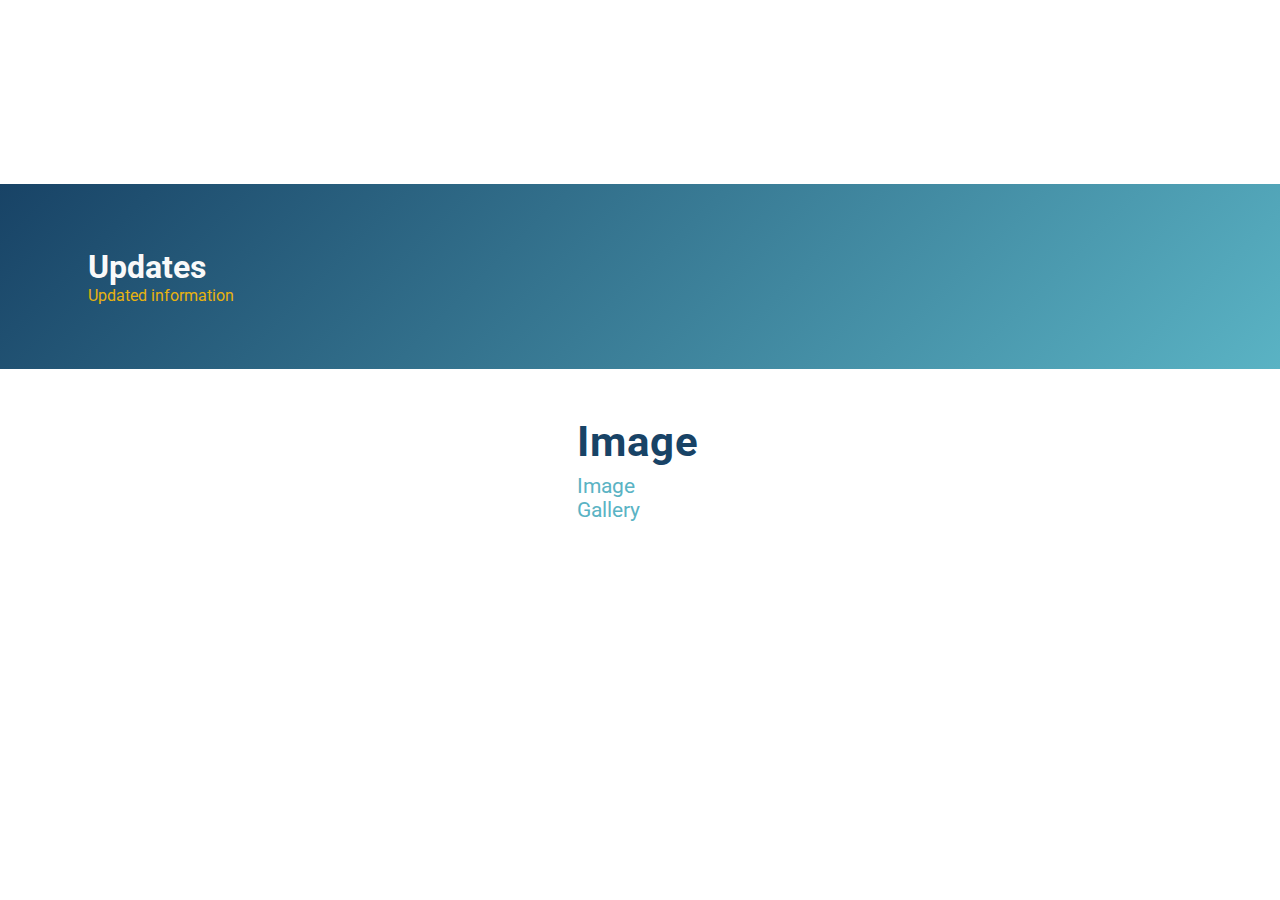
<file: Bond2018_Details/index.html>
<!DOCTYPE html>
<html lang="en">
<head>
    <meta charset="UTF-8">
    <meta http-equiv="X-UA-Compatible" content="IE=edge">
    <meta name="viewport" content="width=device-width, initial-scale=1.0">
    <title>Bond 2018 Details Page</title>

    <link rel="stylesheet" href="./styles.css">
</head>
<body>
    <div id="app" class="container">
        <div class="containerApp">
        <div id="app" class="container">
        <div class="container__top" id="container__top"></div>
        <!-- Middle UPDATE Container -->
        <div class="container__middle" id="container__middle">
        <div class="top__title_middle middle-title">
        <h1>Updates</h1>
        <p> <em class="fa fa-pencil-square" aria-hidden="true"></em> Updated
        information
        </p>
        </div>
        </div>
        <!-- Bottom img Container -->
        <div class="container__bottom">
        <div class="top__title">
        <h1>Image</h1>
        <p> <em class="fa fa-picture-o" aria-hidden="true"></em>Image Gallery
        </p>
        </div>
        <div>
        <div class="container-bottom">
        <ul class="hideMobile" id="container__bottom"></ul>
            </div>
            </div>
            </div>
            </div>
            </div>
    </div>

    <script src="./app.js"></script>
</body>
</html>
</file>
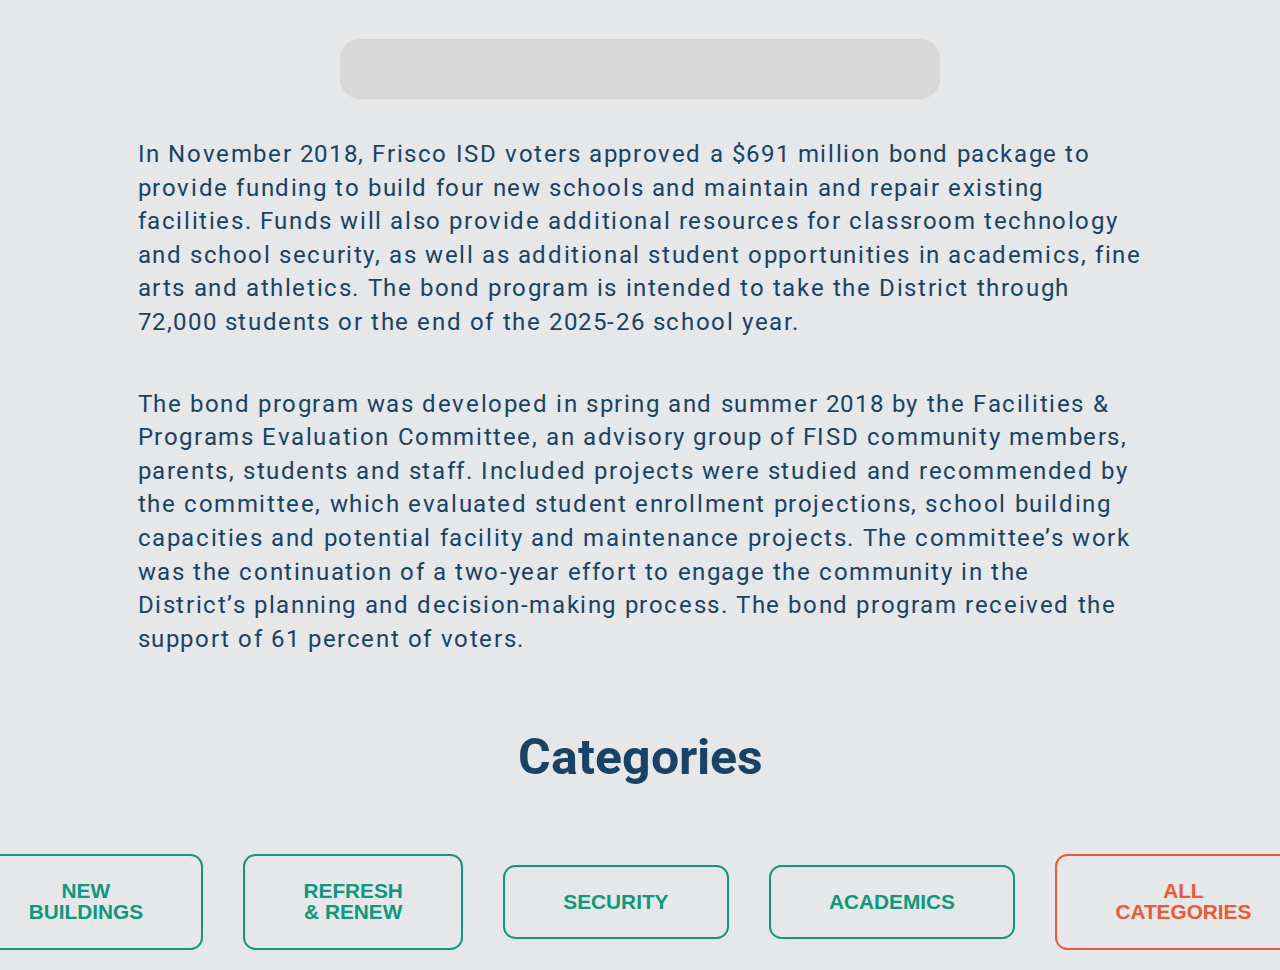
<file: Bond2018_HomePage/index.html>
<!DOCTYPE html>
<html lang="en">
  <head>
    <meta charset="UTF-8" />
    <meta http-equiv="X-UA-Compatible" content="IE=edge" />
    <meta name="viewport" content="width=device-width, initial-scale=1.0" />
    <title>Bond 2018 Home Page</title>

    <link rel="stylesheet" href="./styles.css" />
  </head>
  <body>
    <div id="app">
      <div class="description__container">
        <div class="description__progress-bar" id="progressBar__container">
          <div
            id="progressBar"
            class="progress-bar__completed"
            data-completion="90"
          >
            <span id="percentage_completion"> </span>
          </div>
        </div>
        <div class="description__text">
          <p>
            In November 2018, Frisco ISD voters approved a $691 million bond
            package to provide funding to build four new schools and maintain
            and repair existing facilities. Funds will also provide additional
            resources for classroom technology and school security, as well as
            additional student opportunities in academics, fine arts and
            athletics. The bond program is intended to take the District through
            72,000 students or the end of the 2025-26 school year.
          </p>
          <p>
            The bond program was developed in spring and summer 2018 by the
            Facilities &amp; Programs Evaluation Committee, an advisory group of
            FISD community members, parents, students and staff. Included
            projects were studied and recommended by the committee, which
            evaluated student enrollment projections, school building capacities
            and potential facility and maintenance projects. The
            committee&rsquo;s work was the continuation of a two-year effort to
            engage the community in the District&rsquo;s planning and
            decision-making process. The bond program received the support of 61
            percent of voters.
          </p>
        </div>
      </div>
      <div class="button__container">
        <div class="categories__title">
          <h2>Categories</h2>
        </div>
        <div class="button__holder">
          <button type="button" class="button-style">New Buildings</button>
          <button type="button" class="button-style">
            REFRESH &amp; RENEW
          </button>
          <button type="button" class="button-style">SECURITY</button>
          <button type="button" class="button-style">ACADEMICS</button>
          <button type="button" class="button-style all-background">
            All Categories
          </button>
        </div>
      </div>
    </div>
    <script src="./app.home.js"></script>
  </body>
</html>
</file>
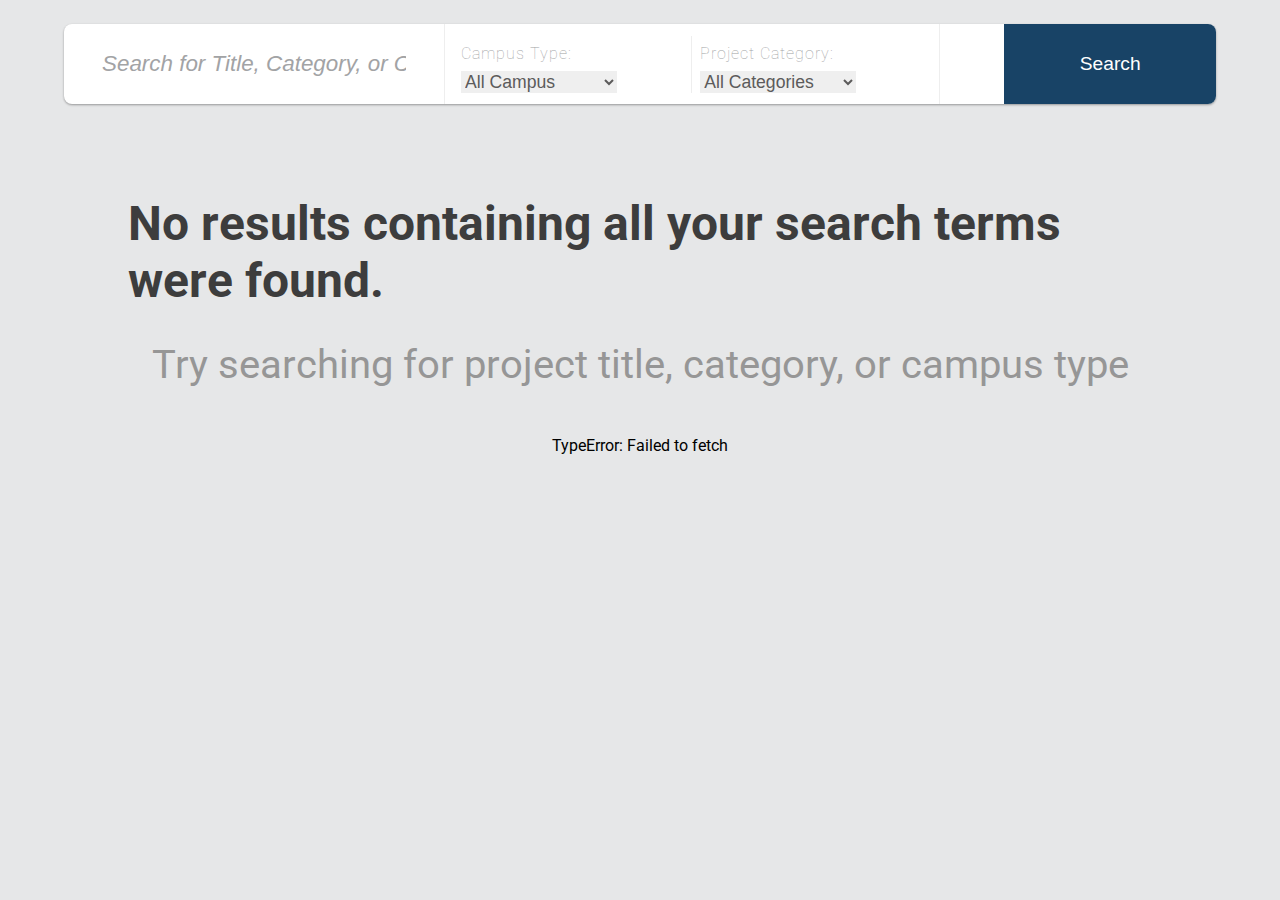
<file: Bond2018_Search/index.html>
<!DOCTYPE html>
<html lang="en">
  <head>
    <meta charset="UTF-8" />
    <meta http-equiv="X-UA-Compatible" content="IE=edge" />
    <meta name="viewport" content="width=device-width, initial-scale=1.0" />
    <title>Bond 2018 Search</title>
    <link rel="stylesheet" href="./styles.css" />
  </head>

  <body>
    <div id="app" class="container">
      <div class="search-form">
        <div
          class="search-container"
          title="Search for Title, Category, or Campus Type"
        >
          <input
            type="text"
            class="search"
            placeholder="Search for Title, Category, or Campus Type"
          />
        </div>
        <div class="dropdown-container">
          <div class="dropdown-item" title="Search for Campus Type">
            <label class="dataType-title" for="dataType">Campus Type:</label>
            <select id="dataType" name="cards">
              <option value="selectAll">All Campus</option>
              <option value="highSchool">High School</option>
              <option value="elementarySchool">Elementary School</option>
              <option value="middleSchool">Middle School</option>
              <option value="other">Other</option>
            </select>
          </div>
          <div class="dropdown-item" title="Search for Project Category">
            <label class="dataType-title" for="dataType"
              >Project Category:</label
            >
            <select id="projectCategory" name="cards">
              <option value="selectAll">All Categories</option>
              <option value="newBuildings">New Buildings</option>
              <option value="athletics">Athletics</option>
              <option value="fineArts">Fine Arts</option>
              <option value="transportation">Transportation</option>
              <option value="repairMaintenance">
                Repair &amp; Maintenance
              </option>
              <option value="refreshRenew">Refresh/Renew</option>
              <option value="playground">Playground</option>
              <option value="FF&amp;E">FF&amp;E</option>
              <option value="security">Security</option>
              <option value="technology">Technology</option>
              <option value="other">Other</option>
            </select>
          </div>
        </div>
        <div class="more__info-plus">
          <button
            type="button"
            id="btn-plus"
            title="More filter options"
            class="btn-plus"
          >
            <em class="fa fa-th"></em>
          </button>
        </div>
        <div class="btn-container">
          <input
            title="Search for bond information"
            id="btn-form"
            type="button"
            value="Search"
          />
        </div>
      </div>
      <div class="btn-more">
        <span id="arrow" class="arrow"></span>
        <div id="filtersToShow" class="more__info-btns">
          <button type="button" id="btn-budget" class="btn-filters">
            <em class="fa fa-usd"></em>
            <p>Budget Lowest to Highest</p>
          </button>
          <button type="button" id="btn-category" class="btn-filters">
            <em class="fa fa-briefcase"></em>
            <p>Category Ascend to Descend</p>
          </button>
          <button type="button" id="btn-school" class="btn-filters">
            <em class="fa fa-graduation-cap"></em>
            <p>School Ascend to Descend</p>
          </button>
          <button type="button" id="btn-project" class="btn-filters">
            <em class="fa fa-edit"></em>
            <p>Project Ascend to Descend</p>
          </button>
          <button type="button" id="btn-date" class="btn-filters">
            <em class="fa fa-calendar-check-o"></em>
            <p>Date Newest to Oldest</p>
          </button>
          <button type="button" id="btn-completion" class="btn-filters">
            <em class="fa fa-tasks" aria-hidden="true"></em>
            <p>Completion Ascend to Descend</p>
          </button>
        </div>
      </div>
      <div class="cards-container"></div>
    </div>
    <script src="./app.js"></script>
  </body>
</html>
</file>
<file: Bond2018_Details/styles.css>
@import url("https://fonts.googleapis.com/css2?family=Roboto&display=swap");

:root {
  --FISD-dark-blue: #184366;
  --FISD-light-blue: #5ab3c4;
  --FISD-yellow: #e8b20f;
  --FISD-light-green: #0e987d;
  --FISD-light-orange: #e95b37;
}

*,
*::before,
*::after {
  margin: 0;
  padding: 0;
  box-sizing: border-box;
}

body {
  width: 100vw;
  display: flex;
  flex-direction: column;
  justify-content: space-around;
  align-items: center;
  overflow-x: hidden;
  font-family: "Roboto", sans-serif !important;
  background-color: #ffffff;
}

#app {
  display: flex;
  flex-direction: column;
  justify-content: flex-start;
  align-items: center;
  width: 90%;
  min-height: 40vh;
  margin-top: 1.5rem;
  font-family: "Roboto", sans-serif !important;
}

.containerApp {
  width: 90%;
  display: flex;
  flex-direction: column;
  justify-content: space-around;
  align-items: center;
  padding: 1rem 0;
}

/*
=======================================
==>        Top Information
=======================================
*/

.container__top {
  width: 100%;
  display: flex;
  flex-direction: column;
  justify-content: center;
  align-items: center;
  background-color: transparent;
  margin-bottom: 2.5rem;
  padding: 2.5rem 1.5rem;
}

.top__info-isComplete {
  width: 100%;
  display: flex;
  justify-content: space-between;
  align-items: flex-start;
  margin: 1rem 0;
  padding: 0.5rem;
}

.top__title,
.isComplete {
  width: 60%;
  display: flex;
  flex-direction: column;
  align-items: flex-start;
  justify-content: center;
  margin: 1rem 0;
  padding: 0.5rem;
}

.top__title_middle {
  width: 100%;
  display: flex;
  flex-direction: column;
  align-items: flex-start;
  justify-content: center;
  margin: 1rem 0;
  padding: 0.5rem;
}
.isComplete {
  position: relative;
  width: 15%;
}

.isComplete__label {
  position: absolute;
  z-index: 100;
  width: 12.5rem;
  height: 3.5rem;
  top: 0;
  right: 0;
  background-color: var(--FISD-light-orange);
  color: #e6e7e8;
  font-weight: bolder;
  font-size: 1.5rem;
  letter-spacing: 3px;
  text-transform: uppercase;
  padding: 0.7rem 1rem;
  border-radius: 0.5rem;
  box-shadow: 0 1px 3px rgba(0, 0, 0, 0.12), 0 1px 2px rgba(0, 0, 0, 0.24);
}

.top__title h1 {
  font-size: 2.6rem;
  color: var(--FISD-dark-blue);
  letter-spacing: 1px;
  padding-bottom: 0.5rem;
  font-family: "Roboto", sans-serif !important;
}

.top__title p,
.top__title em {
  color: var(--FISD-light-blue) !important;
  font-size: 1.3rem !important;
}

.top__title em {
  color: var(--FISD-light-orange) !important;
  color: #e95b37 !important;
}

.top__img {
  height: 40rem;
  overflow: hidden;
  box-shadow: 0 14px 24px rgba(0, 0, 0, 0.25), 0 10px 10px rgba(0, 0, 0, 0.22);
  border-radius: 0.5rem;
}
.top__img img {
  width: 100%;
  object-fit: none;
  object-position: right;
}
.top__info {
  width: 100%;
  display: flex;
  flex-wrap: wrap;
  justify-content: space-around;
  align-items: flex-start;
  margin: 1rem 0;
  padding: 1.5rem;
  border-radius: 0.25rem;
}

.top__info-extra {
  display: flex;
  flex-direction: column;
  justify-content: space-between;
  align-items: center;
  padding: 1rem 0.7rem;
}

.info-extra__icon,
.info-extra__title {
  padding: 0.5rem 0.25rem;
}

.top__info-extra div p {
  color: var(--FISD-light-blue);
  font-size: 1.5rem;
  margin: 0.5rem 0;
  font-family: "Roboto", sans-serif !important;
}

.info-extra__title {
  display: flex;
  flex-direction: column;
  justify-content: center;
  align-items: center;
}

.info-extra__icon em {
  font-size: 4rem;
  color: var(--FISD-light-blue);
}

.top__info-extra div span {
  font-size: 2rem;
  letter-spacing: 1px;
  color: var(--FISD-dark-blue);
}

.percentage {
  width: 100%;
  text-align: center;
  background-color: transparent;
  color: var(--FISD-light-blue) !important;
  border-radius: 0.25rem;
}

.top__description {
  width: 90%;
}

.top__description p {
  padding: 1.5rem 1rem;
  color: var(--FISD-dark-blue);
  font-size: 2.2rem !important;
  letter-spacing: 0.1rem;
  text-align: left;
}

/*
=======================================
==>        UPDATE Section
=======================================
*/

.container__middle {
  width: 100vw;
  display: flex;
  flex-wrap: wrap;
  align-items: center;
  justify-content: space-around;
  margin-bottom: 1.5rem;
  padding: 2.5rem 5rem;
  background-color: #184366;
  background-image: linear-gradient(135deg, #184366 0%, #5ab3c4 100%);
  overflow: hidden;
}

.middle-title h1 {
  color: #f9f9f9 !important;
}
.middle-title p {
  color: var(--FISD-yellow) !important;
  color: #e8b20f !important;
}
.middle-title em {
  color: var(--FISD-light-blue) !important;
  color: #78d3c1 !important;
}

.middle__news {
  width: 31.5rem;
  height: 38.5rem;
  border-radius: 0.25rem;
  box-shadow: 0px 15px 10px -15px #111;
  background-color: #ffffff;
  margin-bottom: 1rem;
  margin: 1rem 0.9rem;
}

.news__top {
  width: 100%;
}

.middle__news .news__top img {
  width: 100%;
  border-top-left-radius: 0.25rem;
  border-top-right-radius: 0.25rem;
  border-bottom: 5px solid var(--FISD-light-orange);
}

.news__bottom {
  width: 100%;
  padding: 1rem 0.5rem;
}

.bottom__title h2 {
  color: var(--FISD-dark-blue);
  letter-spacing: 1px;
  padding: 1rem 0;
  font-size: 1.8rem !important;
  font-family: "Roboto", sans-serif !important;
}

.bottom__description p {
  color: var(--FISD-dark-blue);
  line-height: 1.5rem;
  font-size: 1.2rem;
  font-family: "Roboto", sans-serif !important;
}

/*
=======================================
==>     Project Image gallery  
=======================================
*/

.container-bottom {
  width: 100%;
  background-color: transparent;
  border-radius: 0.5rem;
  padding: 2.5rem 1.5rem;
}

.showMobile {
  display: none;
}

ul {
  display: flex;
  flex-wrap: wrap;
}

li {
  height: 40vh;
  flex-grow: 1;
  list-style: none;
}

li:last-child {
  flex-grow: 10;
}

img {
  max-height: 100%;
  min-width: 100%;
  object-fit: cover;
  vertical-align: bottom;
}

@media (max-aspect-ratio: 1/1) {
  li {
    height: 30vh;
  }
}

@media (max-height: 580px) {
  li {
    height: 80vh;
  }
}

/*
=======================================
==>           Mobile 
=======================================
*/

@media (max-aspect-ratio: 1/1) and (max-width: 580px) {
  .containerApp {
    width: 100%;
  }

  .container__middle {
    align-items: center;
    justify-content: center;
  }

  .top__title {
    flex-direction: row;
    flex-wrap: wrap;
    align-items: center;
    justify-content: center;
    margin: 0;
    padding: 0.5rem;
  }

  .top__title h1 {
    width: 100%;
    font-size: 2rem;
    padding-bottom: 0.3rem;
  }

  .top__title p {
    width: 100%;
    color: var(--FISD-light-blue);
    font-size: 0.9rem;
  }

  .top__title i {
    margin-bottom: 0.5rem;
  }

  .percentage {
    width: 70%;
  }

  .top__info {
    margin: 3rem 0;
    padding: 0;
  }

  .top__info-extra {
    width: 45%;
    margin: 0.5rem 0;
  }

  .top__img {
    height: auto;
    overflow: hidden;
  }
  .top__img img {
    width: 100%;
    object-fit: contain;
  }

  .middle__news {
    width: 95%;
    margin: 1.5rem 0;
  }

  .hideMobile {
    display: none;
  }

  .showMobile {
    display: flex;
  }

  .swiper-container {
    width: 100%;
    height: 200px;
  }
}
</file>
<file: Bond2018_HomePage/styles.css>
@import url("https://fonts.googleapis.com/css2?family=Roboto&display=swap");

:root {
  --FISD-dark-blue: #184366;
  --FISD-light-blue: #5ab3c4;
  --FISD-yellow: #e8b20f;
  --FISD-light-green: #0e987d;
  --FISD-light-orange: #e95b37;
}

*,
*::after,
*::before {
  box-sizing: border-box;
  margin: 0;
  padding: 0;
}

body {
  width: 100vw;
  background-color: #e6e7e8;
  display: flex;
  flex-direction: column;
  justify-content: center;
  align-items: center;
  font-family: "Roboto", sans-serif;
}

h1,
h2 {
  margin: 3rem 0;
  font-size: 3rem;
  color: var(--FISD-dark-blue);
}
h2 {
  font-size: 2.8rem;
}

h1,
h2,
p,
span {
  font-family: "Roboto", sans-serif;
}

#app {
  display: flex;
  flex-direction: column;
  justify-content: flex-start;
  align-items: center;
  width: 90%;
  min-height: 40vh;
  margin-top: 1.5rem;
}

header {
  display: flex;
  flex-direction: column;
  justify-content: center;
  align-items: center;
  width: 90%;
}

.top__img {
  height: 40rem;
  overflow: hidden;
  box-shadow: 0 14px 24px rgba(0, 0, 0, 0.25), 0 10px 10px rgba(0, 0, 0, 0.22);
  border-radius: 0.5rem;
}
.top__img img {
  width: 100%;
  object-fit: none;
  object-position: right;
}
img {
  max-height: 100%;
  object-fit: scale-down;
  vertical-align: bottom;
}

.description__container {
  width: 100%;
  display: flex;
  flex-direction: column;
  justify-content: center;
  align-items: center;
}

.description__progress-bar {
  background-color: #d8d8d8;
  border-radius: 20px;
  position: relative;
  margin: 15px 0;
  height: 60px;
  width: 600px;
}

.progress-bar__completed {
  background-color: #184366;
  background-image: linear-gradient(43deg, #184366 10%, #5ab3c4 90%);
  box-shadow: 0 3px 3px -5px var(--FISD-light-blue),
    0 2px 5px var(--FISD-light-blue);
  border-radius: 20px;
  color: #fff;
  display: flex;
  align-items: center;
  justify-content: center;
  height: 100%;
  width: 0;
  opacity: 0;
  transition: 1s ease 0.3s;
}
.progress-bar__completed span {
  color: #fff;
  font-size: 2rem;
}

.description__text {
  width: 90%;
}
.description__text p {
  padding: 1.5rem 1rem;
  color: var(--FISD-dark-blue);
  font-size: 1.5rem !important;
  letter-spacing: 0.1rem;
  text-align: left;
  line-height: 2.1rem;
}

/*.btn*/
.button__container,
.button__holder {
  width: 100%;
  display: flex;
  flex-direction: column;
  justify-content: center;
  align-items: center;
}
.categories__title h2 {
  font-size: 3.1rem !important;
}
.button__holder {
  flex-direction: row;
}

.button-style {
  box-sizing: border-box;
  appearance: none;
  background-color: transparent;
  border: 2px solid var(--FISD-light-green);
  border-radius: 0.6em;
  color: var(--FISD-light-green);
  cursor: pointer;
  display: flex;
  align-self: center;
  font-size: 1.3rem;
  font-weight: 400;
  line-height: 1;
  margin: 20px;
  padding: 1.2em 2.8em;
  text-decoration: none;
  text-align: center;
  text-transform: uppercase;
  font-weight: 700;
  transition: ease-in-out 0.2s;
}

.button-style:hover,
.button-style:focus {
  color: #fff;
  outline: 0;
  background-color: var(--FISD-light-green);
}

.all-background {
  color: var(--FISD-light-orange);
  border: 2px solid var(--FISD-light-orange);
}

.all-background:hover,
.all-background:focus {
  color: #fff;
  outline: 0;
  background-color: var(--FISD-light-orange);
}

@media screen and (max-width: 787px) {
  body {
    background-color: #dfdfdf !important;
  }

  #app {
    width: 99%;
  }
}

@media (max-height: 580px) {
}
</file>
<file: Bond2018_Search/styles.css>
@import url("https://fonts.googleapis.com/css2?family=Roboto&display=swap");

:root {
  --FISD-dark-blue: #184366;
  --FISD-light-blue: #5ab3c4;
  --FISD-yellow: #e8b20f;
  --FISD-light-green: #0e987d;
  --FISD-light-orange: #e95b37;
}

*,
*::after,
*::before {
  box-sizing: border-box;
  margin: 0;
  padding: 0;
}

body {
  width: 100vw;
  background-color: #e6e7e8;
  display: flex;
  flex-direction: column;
  justify-content: center;
  align-items: center;
  font-family: "Roboto", sans-serif;
}

h1 {
  margin: 3rem 0;
  font-family: "Cutive Mono", monospace;
  font-size: 3rem;
  color: var(--FISD-dark-blue);
}

#app {
  display: flex;
  flex-direction: column;
  justify-content: flex-start;
  align-items: center;
  width: 90%;
  min-height: 40vh;
  margin-top: 1.5rem;
}


/*
=========================================
==>            Search Form
=========================================
*/

.search-form {
  display: flex;
  justify-content: flex-start;
  width: 100%;
  height: 5rem;
  background: #ffffff;
  border-radius: 0.5rem;
  box-shadow: 0 1px 3px rgba(0, 0, 0, 0.12), 0 1px 2px rgba(0, 0, 0, 0.24);
}

.search-container,
.btn-container {
  display: flex;
  align-items: center;
  justify-content: center;
  width: 25%;
  height: 100%;
}

.search-container {
  width: 45%;
  border: none;
  border-right: 1px solid #eeeeee;
}

.search-container input {
  width: 80%;
  border: none;
  font-size: 1.4rem;
  padding: 1rem 0;
  color: #5c5b5b;
}

.search-container input:focus {
  outline: none !important;
  border: 2px solid var(--FISD-dark-blue);
  border-radius: 0.5rem;
  padding: 0.5rem;
  box-shadow: 0 0 10px #969696;
}

.search-container input::selection {
  background-color: var(--FISD-light-blue);
  color: #ffffff;
}

.search-container input::placeholder {
  color: #a2a3a5;
  font-style: italic;
  font-size: 1.4rem;
}
select option {
  margin: 40px;
  background: var(--FISD-dark-blue);
  color: #ffffff;
  text-shadow: 0 1px 0 rgba(0, 0, 0, 0.4);
}

.dropdown-container {
  width: 58% !important;
  border: none;
  border-right: 1px solid #eeeeee;
  display: flex;
  align-items: center;
  justify-content: center;
  padding: 1rem 0.5rem;
  color: #a2a3a5;
}

.dropdown-item {
  display: flex;
  flex-direction: column;
  width: 50%;
  padding: 0 0.5rem;
  flex-grow: 1;
}

.dropdown-item:nth-child(1) {
  border-right: 1px solid #eeeeee;
}

.dataType-title {
  font-size: 1rem;
  font-weight: lighter;
  letter-spacing: 1px;
  padding: 0.5rem 0;
}

.notFound {
  width: 100%;
  padding: 2.5rem 0.5rem;
  display: flex;
  flex-direction: column;
  justify-content: center;
  align-items: center;
}

.notFound__text {
  display: flex;
  flex-direction: column;
  justify-content: center;
  align-items: center;
  width: 100%;
}

.notFound__text {
  width: 100%;
}

.notFound__text h3 {
  color: #3d3d3d;
  font-size: 3rem;
  margin-bottom: 1rem;
  padding: 0.5rem;
}

.notFound__text p {
  color: #969696;
  font-size: 2.5rem;
  padding: 0.5rem;
}

.notFound__text span {
  color: var(--FISD-dark-blue);
  font-size: 2.5rem;
  font-weight: bold;
}


/*
=========================================
==>       More Info Grid btn 
=========================================
*/


.more__info-plus {
  display: flex;
  justify-content: flex-end;
  padding: 0.5rem 1rem;
}

.more__info-plus .btn-plus {
  cursor: pointer;
  padding: 0.5rem 1rem;
}

#dataType,
#projectCategory {
  width: 70%;
  border: none;
  color: #5c5b5b;
  font-size: 1.1rem;
  cursor: pointer;
}

.btn-container input[type="button"] {
  border: none;
  width: 100%;
  height: 100%;
  cursor: pointer;
  color: #ffffff;
  font-size: 1.2rem;
  background-color: var(--FISD-dark-blue);
  border-top-right-radius: 0.5rem;
  border-bottom-right-radius: 0.5rem;
  transition: ease-in-out 0.25s;
}
.btn-container input[type="button"]:hover {
  opacity: 0.9;
}


/*
=========================================
==>          More Buttons  
=========================================
*/


.btn-more {
  width: 100%;
  display: flex;
  flex-direction: column;
  justify-content: center;
  align-items: center;
  position: relative;
  margin-top: 1.2rem;
  background-color: #ffffff;
  border-radius: 0.5rem;
  z-index: 11;
  box-shadow: 0 14px 28px rgba(0, 0, 0, 0.25), 0 10px 10px rgba(0, 0, 0, 0.22);
}

.arrow {
  width: 0;
  height: 0;
  border-left: 20px solid transparent;
  border-right: 20px solid transparent;
  border-bottom: 20px solid #ffffff;
  position: absolute;
  top: -30%;
  left: 76.5%;
  margin: 0.5rem;
  z-index: -1;
  display: none;
}

.btn-plus {
  border: none;
  background: transparent;
  font-size: 2rem;
  color: #92979b;
}

.more__info-btns {
  width: 100%;
  padding: 1.5rem 0.5rem;
  display: flex;
  justify-content: space-around;
  display: none;
}

.btn-filters {
  cursor: pointer;
  border: none;
  background-color: transparent;
  color: #a2a3a5;
  font-size: 1.5rem;
}

.btn-filters p {
  color: var(--FISD-dark-blue);
  font-size: 1rem;
}

.btn-filters:hover {
  cursor: pointer;
  border: none;
  background-color: transparent;
  color: var(--FISD-light-blue);
  font-size: 1.5rem;
}

/*
=========================================
==>          Cards Sections  
=========================================
*/

.cards-container {
  margin-top: 1rem;
  width: 100%;
  display: flex;
  justify-content: space-around;
  align-items: flex-start;
  flex-wrap: wrap;
  padding: 0.5rem 3rem;
}

.searched-items {
  width: 33rem;
  height: 53rem;
  margin: 1.8rem;
  display: flex;
  flex-direction: column;
  align-items: space-between;
  justify-content: space-between;
  background-color: #ffffff;
  border-radius: 0.5rem;
  box-shadow: 0 1px 3px rgba(0, 0, 0, 0.12), 0 1px 2px rgba(0, 0, 0, 0.24);
  transition: all 0.3s cubic-bezier(0.25, 0.8, 0.25, 1);
}

.searched-items:hover {
  box-shadow: 0 14px 28px rgba(0, 0, 0, 0.25), 0 10px 10px rgba(0, 0, 0, 0.22);
}

.items-head {
  width: 100%;
  display: flex;
  flex-direction: column;
  justify-content: space-between;
  align-items: flex-start;
}

.img-container {
  width: 100%;
  height: 17rem;
  overflow: hidden;
  position: relative;
}

.items-head img {
  width: 100%;
  height: auto;
  object-fit: cover;
  object-position: top left;
  border-top-left-radius: 0.25rem;
  border-top-right-radius: 0.25rem;
}

.img-container__label {
  position: absolute;
  z-index: 100;
  width: 10rem;
  height: 3.5rem;
  top: 0;
  right: 0;
  border-bottom-left-radius: 0.5rem;
  background-color: #2e9eb4;
  color: #e6e7e8;
  font-weight: bolder;
  letter-spacing: 1px;
  padding: 0.8rem 1rem;
  box-shadow: 0 10px 20px rgba(255, 255, 255, 0.19),
    0 6px 6px rgba(247, 245, 245, 0.23);
}

.img-container__label p {
  font-size: 1.4rem !important;
}

.item-wrapper {
  width: 100%;
  display: flex;
  flex-direction: column;
  align-items: flex-start;
  justify-content: space-between;
  padding-top: 0.5rem;
}

.items-short-info {
  width: 100%;
  display: flex;
  align-items: center;
  justify-content: space-between;
  padding: 0 0.5rem;
  color: #92979b;
}

.short-info-holder {
  display: flex;
  align-items: center;
  justify-content: flex-start;
  width: 41%;
  margin: 0.3rem 0;
}

.short-info-holders {
  flex: auto;
}
.progress-bar {
  background-color: transparent;
  border-radius: 0.25rem;
  height: 25px;
  width: 100px;
  font-size: 1rem;
}

.progress-bar-value {
  color: #92979b;
  font-weight: bolder;
  display: flex;
  align-items: center;
  justify-content: center;
  padding-top: 0.5rem;
}
.progress-bar-value p {
  font-size: 1.4rem;
}
.items-short-info .fas {
  margin: 0.5rem;
  color: var(--FISD-light-orange);
}

.item-wrapper-title,
h2 {
  color: var(--FISD-dark-blue);
  margin: 1.8rem 1.2rem !important;
  margin-bottom: 0 !important;
  font-size: 2rem !important;
}

.item-wrapper-subtitle {
  color: var(--FISD-dark-blue) !important;
  margin: 0rem 1.2rem !important;
  font-size: 1.5rem !important;
}

.items__body {
  width: 100%;
  display: flex;
  flex-direction: column;
  align-items: flex-start;
  justify-content: center;
  padding: 0.5rem;
  padding-top: 0;
}

.item__text-wrapper {
  margin: 0.5rem 1.2rem;
  margin-top: 0;
  padding-top: 0;
}

.item__text {
  font-size: 1.5rem !important;
  font-weight: lighter;
  color: #7c7c7c;
  letter-spacing: 1px;
  line-height: 2.5rem;
}

.item__btn-container {
  margin: 1rem 0;
  width: 100%;
  display: flex;
  justify-content: flex-end;
}
.item__btn-container button {
  padding: 0.7rem 3rem;
  border: none;
  border-radius: 1rem;
  color: #ffffff;
  background-color: var(--FISD-light-orange);
  transition: ease-in 0.25s;
}

.item__btn-container button:hover {
  background-color: var(--FISD-light-blue);
  cursor: pointer;
}
.anchor-override {
  text-decoration: none;
  color: #ffffff !important;
}

.anchor-override:hover {
  text-decoration: none;
  color: #ffffff !important;
}

.hidden {
  display: none;
}
.show {
  display: flex;
}

.FISD_orange{
  color: var(--FISD-light-orange); 
}

.newDate{
  margin-left: 0.5rem;
}

/*
=========================================
==>       Media Query 787px   
=========================================
*/

@media screen and (max-width: 787px) {
  body {
    background-color: #dfdfdf !important;
  }

  #app {
    width: 99%;
  }
  .search-form {
    flex-wrap: wrap;
    flex-direction: row;
    margin-bottom: 7rem;
  }

  .search-container {
    height: 5rem;
    border: none;
    margin-bottom: 0.5rem;
    flex-grow: 2;
  }

  .dropdown-container {
    padding: 0;
    background-color: #ffffff;
    border-radius: 0.5rem;
    height: 5.8rem !important;
    order: 2;
    flex-grow: 4;
    box-shadow: 0 1px 3px rgba(0, 0, 0, 0.12), 0 1px 2px rgba(0, 0, 0, 0.24);
  }

  .dropdown-item {
    display: flex;
    flex-direction: column;
  }

  .dropdown-item select {
    padding: 0.6rem !important;
  }

  .more__info-plus {
    display: none;
  }

  .btn-container {
    margin-left: 0.5rem;
    height: 5rem;
  }

  #btn-form {
    border-top-left-radius: 0.5rem;
    border-bottom-left-radius: 0.5rem;
    font-size: 1.3rem;
  }

  .item-flex:nth-of-type(3) {
    order: 2;
  }
}


/*
=======================================
==>        Animations  
=========================================
*/
.animated {
  -webkit-animation-duration: 1s;
  animation-duration: 1s;
  -webkit-animation-fill-mode: both;
  animation-fill-mode: both;
}

.animated.infinite {
  -webkit-animation-iteration-count: infinite;
  animation-iteration-count: infinite;
}

.animated.delay-1s {
  -webkit-animation-delay: 1s;
  animation-delay: 1s;
  -webkit-animation-delay: 1s;
  animation-delay: 1s;
}

.animated.delay-1shalf {
  -webkit-animation-delay: calc(1s * 1.5);
  animation-delay: calc(1s * 1.5);
  -webkit-animation-delay: calc(1s * 1.5);
  animation-delay: calc(1s * 1.5);
}

.animated.delay-2s {
  -webkit-animation-delay: calc(1s * 2);
  animation-delay: calc(1s * 2);
  -webkit-animation-delay: calc(1s * 2);
  animation-delay: calc(1s * 2);
}

.animated.delay-2shalf {
  -webkit-animation-delay: calc(1s * 2.5);
  animation-delay: calc(1s * 2);
  -webkit-animation-delay: calc(1s * 2.5);
  animation-delay: calc(1s * 2.5);
}

.animated.delay-3s {
  -webkit-animation-delay: calc(1s * 3);
  animation-delay: calc(1s * 3);
  -webkit-animation-delay: calc(1s * 3);
  animation-delay: calc(1s * 3);
}

.animated.delay-3shalf {
  -webkit-animation-delay: calc(1s * 3.4);
  animation-delay: calc(1s * 3);
  -webkit-animation-delay: calc(1s * 3.4);
  animation-delay: calc(1s * 3.4);
}

.fadeInRight {
  -webkit-animation-name: fadeInRight;
  animation-name: fadeInRight;
}

.fadeInLeft {
  -webkit-animation-name: fadeInLeft;
  animation-name: fadeInLeft;
}

.fadeInUp {
  -webkit-animation-name: fadeInUp;
  animation-name: fadeInUp;
}

/************************
=       Fade Right
*************************/
@-webkit-keyframes fadeInRight {
  from {
    opacity: 0;
    /*-webkit-transform: translate3d(100%, 0, 0);
    transform: translate3d(100%, 0, 0);*/
    -webkit-transform: translate3d(50px, 0, 0);
    transform: translate3d(50px, 0, 0);
  }
  to {
    opacity: 1;
    -webkit-transform: none;
    transform: none;
  }
}

@keyframes fadeInRight {
  from {
    opacity: 0;
    /*-webkit-transform: translate3d(100%, 0, 0);
    transform: translate3d(100%, 0, 0);*/
    -webkit-transform: translate3d(50px, 0, 0);
    transform: translate3d(50px, 0, 0);
  }
  to {
    opacity: 1;
    -webkit-transform: none;
    transform: none;
  }
}

/************************
=       Fade Left
*************************/
@-webkit-keyframes fadeInLeft {
  from {
    opacity: 0;
    /*-webkit-transform: translate3d(-100%, 0, 0);
    transform: translate3d(-100%, 0, 0);*/
    -webkit-transform: translate3d(-50px, 0, 0);
    transform: translate3d(-50px, 0, 0);
  }
  to {
    opacity: 1;
    -webkit-transform: none;
    transform: none;
  }
}

@keyframes fadeInLeft {
  from {
    opacity: 0;
    /*-webkit-transform: translate3d(-100%, 0, 0);
    transform: translate3d(-100%, 0, 0);*/
    -webkit-transform: translate3d(-50px, 0, 0);
    transform: translate3d(-50px, 0, 0);
  }
  to {
    opacity: 1;
    -webkit-transform: none;
    transform: none;
  }
}

/************************
=       Fade UP
*************************/
@-webkit-keyframes fadeInUp {
  from {
    opacity: 0;
    visibility: hidden;
    /*-webkit-transform: translate3d(0, 100%, 0);
    transform: translate3d(0, 100%, 0);*/
    -webkit-transform: translate3d(0, 40px, 0);
    transform: translate3d(0, 40px, 0);
  }
  to {
    opacity: 1;
    /*visibility: visible;*/
    -webkit-transform: none;
    transform: none;
  }
}

@keyframes fadeInUp {
  from {
    opacity: 0;
    visibility: hidden;
    /*-webkit-transform: translate3d(0, 100%, 0);
    transform: translate3d(0, 100%, 0);*/
    -webkit-transform: translate3d(0, 40px, 0);
    transform: translate3d(0, 40px, 0);
  }
  to {
    visibility: visible;
    opacity: 1;
    -webkit-transform: none;
    transform: none;
  }
}

/*
=======================================
==>        END-Animations  
=======================================
</file>
